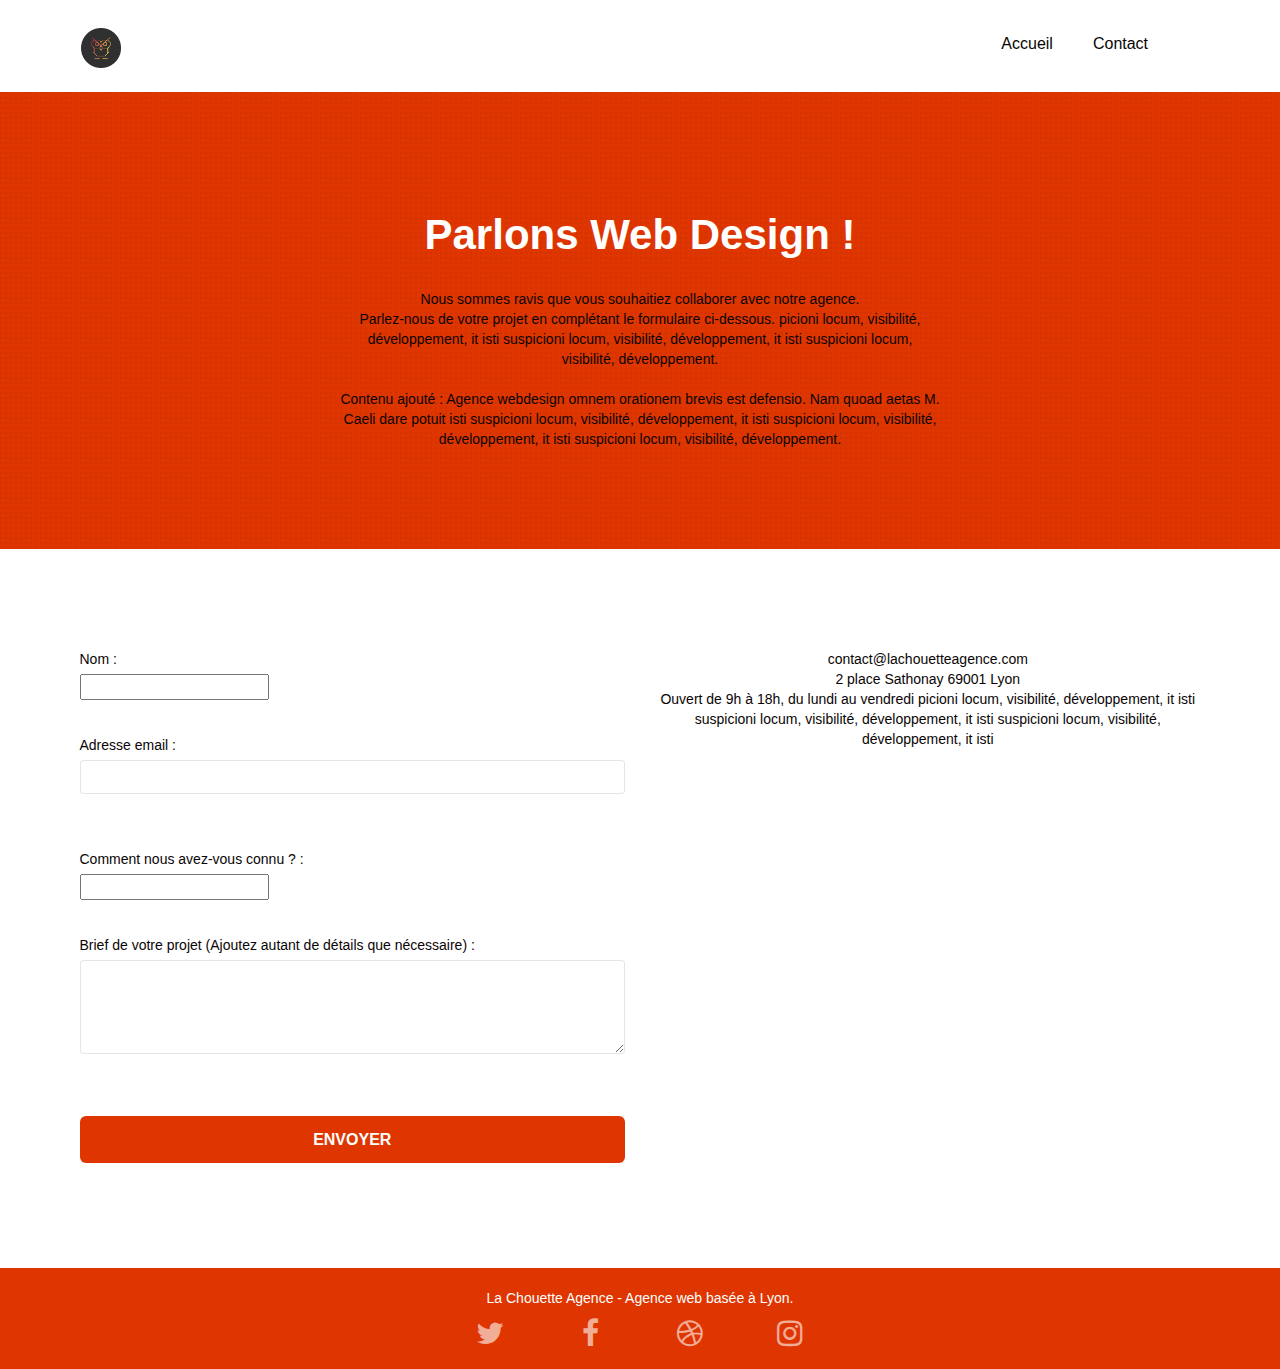
<file: contact.html>
<!doctype html>
<html lang="fr">

	<head>
		<meta charset="UTF-8">
		<title>Contactez l'Agence Web Design - La Chouette !</title>
		<meta name="description"
			content="La Chouette, Entreprise webdesign Lyon, contact, accueil professionnel et chaleureux, vous accompagne pour booster votre projet !">
		<meta name="keywords"
			content="agence design, site web, site internet, front-end, webdesign, web-design, visibilité, site animés, site dynamique, UI, UX">
		<meta name="viewport" content="width=device-width, initial-scale=1.0, viewport-fit=cover">
		<link rel="shortcut icon" type="image/png" href="favicon.jpg">


		<link rel="stylesheet" type="text/css" href="./css/bootstrap.css">
		<link rel="stylesheet" type="text/css" href="style.css">
		<link rel="stylesheet" type="text/css" href="./css/font-awesome.css">
		<link rel="stylesheet" type="text/css" href="./css/et-line.css">


		<script src="./js/jquery-2.1.0.js"></script>
		<script src="./js/bootstrap.js"></script>
		<script src="./js/blocs.js"></script>
		<script src="./js/jquery.touchSwipe.js" defer></script>
		<script src="./js/gmaps.js"></script>
	</head>

	<body>
		<!-- Principal conteneur -->
		<div class="page-container">
			<header role="banner">
				<!-- bloc-0 -->
				<div class="bloc bgc-white l-bloc" id="bloc-0">
					<div class="container bloc-sm">
						<nav class="navbar row" role="navigation">
							<div class="navbar-header">
								<a class="navbar-brand" href="index.html"><img src="img/logo.png"
										alt="logo Entreprise la chouette agence -page de contact" height="40" /></a>
								<button id="nav-toggle" type="button" class="ui-navbar-toggle navbar-toggle"
									data-toggle="collapse" data-target=".navbar-1" role="button">
									<span class="sr-only"></span><span class="icon-bar"></span><span
										class="icon-bar"></span><span class="icon-bar"></span>
								</button>
							</div>
							<div class="collapse navbar-collapse navbar-1 special-dropdown-nav">
								<ul class="site-navigation nav navbar-nav">
									<li>
										<a href="index.html">Accueil</a>
									</li>
									<li>
										<a href="contact.html">Contact</a>
									</li>
								</ul>
							</div>
						</nav>
					</div>
				</div>
				<!-- bloc-0 END -->
			</header>
		</div>
		<!-- bloc-0 END -->

		<!-- bloc-6 -->
		<main role="main">
			<div class="bloc bg-dots-bg bg-repeat bgc-atomic-tangerine d-bloc bloc-bg-texture" id="bloc-6">
				<div class="container bloc-lg">
					<div class="row">
						<div class="col-sm-12">
							<h1 class="h1p2 text-center hero-bloc-text">
								Parlons Web Design !
							</h1><br>
							<p class="text-center mg-lg tight-width-whitespace">
								Nous sommes ravis que vous souhaitiez collaborer avec notre agence.<br>
								Parlez-nous de votre projet en complétant le formulaire ci-dessous. picioni locum,
								visibilité, développement, it isti suspicioni locum,
								visibilité, développement, it isti suspicioni locum, visibilité, développement.
							</p><br>
							<p class="text-center mg-lg tight-width-whitespace">Contenu ajouté : Agence webdesign omnem
								orationem brevis est defensio. Nam quoad
								aetas M.
								Caeli dare potuit isti suspicioni locum, visibilité, développement, it isti
								suspicioni
								locum, visibilité, développement, it isti suspicioni locum, visibilité,
								développement.<br></p>
						</div>
					</div>
				</div>
			</div>
			<!-- bloc-6 END -->

			<!-- bloc-7 -->
			<div class="bloc bgc-white l-bloc" id="bloc-7">
				<div class="container bloc-lg">
					<div class="row">
						<div class="col-sm-6">

							<form action="#" id="form_1" novalidate success-msg="Your message has been sent."
								fail-msg="Sorry it seems that our mail server is not responding, Sorry for the inconvenience!">
								<div class="form-group">
									<label for="name">Nom :</label><br>
									<input type="text" id="name" name="name"><br><br>
								</div>
								<div class="form-group">
									<label for="mail">Adresse email :</label><br>
									<input type="email" class="form-control" id="mail" name="mail" required
										id="input_504"><br><br>
								</div>
								<div class="form-group">
									<label for="question">Comment nous avez-vous connu ? :</label><br>
									<input type="text" id="question" name="question"><br><br>
								</div>
								<div class="form-group">
									<label for="message">Brief de votre projet (Ajoutez autant de détails que
										nécessaire) :</label><br>
									<textarea type="text" id="message" name="message" class="form-control" rows="4"
										cols="50"></textarea><br><br>
								</div>
								<input class="bloc-button btn btn-lg btn-block cta-hero btn-atomic-tangerine"
									type="submit" value="Envoyer">
							</form>
						</div>
						<div class="col-sm-6">
							<p class="text-center mg-lg tight-width-whitespace">
								contact@lachouetteagence.com<br>2 place Sathonay 69001 Lyon<br>Ouvert de 9h à 18h,
								du
								lundi au vendredi picioni locum, visibilité, développement, it isti suspicioni
								locum,
								visibilité, développement, it isti suspicioni locum, visibilité, développement, it
								isti
							</p>
						</div>
					</div>
				</div>
			</div>
		</main>
		<!-- bloc-7 END -->

		<!-- ScrollToTop Button -->
		<a class="bloc-button btn btn-d scrollToTop" onclick="scrollToTarget('1')"><span
				class="fa fa-chevron-up"></span></a>
		<!-- ScrollToTop Button END-->

		<footer role="contentinfo">
			<!-- Footer - bloc-8 -->
			<div class="bloc bgc-atomic-tangerine d-bloc" id="bloc-8">
				<div class="container bloc-sm">
					<div class="row">
						<div class="col-sm-12">
							<p class="p2footer text-center white">La Chouette Agence - Agence web basée à Lyon.<br>
							</p>
							<div class="row row-no-gutters social">
								<div class="col-xs-3 col-sm-3">
									<div class="text-center">
										<a class="social" href="index.html"><span
												class="fa fa-twitter icon-md"></span></a>
									</div>
								</div>
								<div class="col-xs-3 col-sm-3">
									<div class="text-center">
										<a class="social" href="index.html"><span
												class="fa fa-facebook icon-md"></span></a>
									</div>
								</div>
								<div class="col-xs-3 col-sm-3">
									<div class="text-center">
										<a class="social" href="index.html"><span
												class="fa fa-dribbble icon-md"></span></a>
									</div>
								</div>
								<div class="col-xs-3 col-sm-3">
									<div class="text-center">
										<a class="social" href="index.html"><span
												class="fa fa-instagram icon-md"></span></a>
									</div>
								</div>
							</div>
						</div>
					</div>
				</div>
			</div>
			<!-- Footer - bloc-8 END -->
		</footer>
		<!-- Principal conteneur END -->
	</body>

</html>
</file>
<file: style.css>
body {
	margin : 0;
	padding : 0;
	background : #FFF;
	overflow-x : hidden;
	}
	a, button {
	transition : all 0.3s ease-in-out;
	outline : none !important ;
	}
	a:hover {
	text-decoration : none;
	cursor : pointer;
	}
	#page-loading-blocs-notifaction {
	position : fixed;
	top : 0;
	bottom : 0;
	width : 100%;
	z-index : 100000;
	background : url("img/pageload-spinner.gif") center center no-repeat #FFFFFF;
	}
	.bloc {
	width : 100%;
	clear : both;
	background : 50% 50% no-repeat;
	padding : 0 50px;
	background-size : cover;
	position : relative;
	}
	.bloc .container {
	padding-left : 0;
	padding-right : 0;
	}
	.bloc-lg {
	padding : 100px 50px;
	}
	.bloc-md {
	padding : 50px;
	}
	.bloc-sm {
	padding : 20px 50px;
	}
	.bg-center, .bg-l-edge, .bg-r-edge, .bg-t-edge, .bg-b-edge, .bg-tl-edge, .bg-bl-edge, .bg-tr-edge, .bg-br-edge, .bg-repeat {
	background-size : auto !important ;
	}
	.bg-repeat {
	background : repeat;
	}
	.bg-t-edge {
	background : top no-repeat;
	}
	.bloc-bg-texture::before {
	content : "";
	background-size : 2px 2px;
	position : absolute;
	top : 0;
	bottom : 0;
	left : 0;
	right : 0;
	}
	.texture-paper::before {
	background : url("img/texture-paper.png");
	background-size : 280px 280px;
	}
	.b-parallax {
	background-attachment : fixed;
	}
	.d-bloc {
	color : rgb(255, 255, 255, 0.7);
	}
	.d-bloc button:hover {
	color : rgb(255, 255, 255, 0.9);
	}
	.d-bloc .icon-round, .d-bloc .icon-square, .d-bloc .icon-rounded, .d-bloc .icon-semi-rounded-a, .d-bloc .icon-semi-rounded-b {
	border-color : rgb(255, 255, 255, 0.9);
	}
	.d-bloc .divider-h span {
	border-color : rgb(255, 255, 255, 0.2);
	}
	.d-bloc .a-btn, .d-bloc .navbar a, .d-bloc .navbar-brand, .d-bloc a .icon-sm, .d-bloc a .icon-md, .d-bloc a .icon-lg, .d-bloc a .icon-xl, .d-bloc h1 a, .d-bloc h2 a, .d-bloc h3 a, .d-bloc h4 a, .d-bloc h5 a, .d-bloc h6 a, .d-bloc p a {
	color : rgb(255, 255, 255, 0.6);
	}
	.d-bloc .a-btn:hover, .d-bloc .navbar a:hover, .d-bloc .navbar-brand:hover, .d-bloc a:hover .icon-sm, .d-bloc a:hover .icon-md, .d-bloc a:hover .icon-lg, .d-bloc a:hover .icon-xl, .d-bloc h1 a:hover, .d-bloc h2 a:hover, .d-bloc h3 a:hover, .d-bloc h4 a:hover, .d-bloc h5 a:hover, .d-bloc h6 a:hover, .d-bloc p a:hover {
	color : rgb(255, 255, 255, 1);
	}
	.d-bloc .navbar-toggle .icon-bar {
	background : rgb(255, 255, 255, 1);
	}
	.d-bloc .btn-wire, .d-bloc .btn-wire:hover {
	color : rgb(255, 255, 255, 1);
	border-color : rgb(255, 255, 255, 1);
	}
	.d-bloc .panel {
	color : rgb(0, 0, 0, 0.5);
	}
	.d-bloc .panel button:hover {
	color : rgb(0, 0, 0, 0.7);
	}
	.d-bloc .panel icon {
	border-color : rgb(0, 0, 0, 0.7);
	}
	.d-bloc .panel .divider-h span {
	border-color : rgb(0, 0, 0, 0.1);
	}
	.d-bloc .panel .a-btn {
	color : rgb(0, 0, 0, 0.6);
	}
	.d-bloc .panel .a-btn:hover {
	color : rgb(0, 0, 0, 1);
	}
	.d-bloc .panel .btn-wire, .d-bloc .panel .btn-wire:hover {
	color : rgb(0, 0, 0, 0.7);
	border-color : rgb(0, 0, 0, 0.3);
	}
	.d-bloc .panel, .l-bloc {
	color : rgb(0, 0, 0, 0.5);
	}
	.d-bloc .panel button:hover, .l-bloc button:hover {
	color : rgb(0, 0, 0, 0.7);
	}
	.l-bloc .icon-round, .l-bloc .icon-square, .l-bloc .icon-rounded, .l-bloc .icon-semi-rounded-a, .l-bloc .icon-semi-rounded-b {
	border-color : rgb(0, 0, 0, 0.7);
	}
	.d-bloc .panel .divider-h span, .l-bloc .divider-h span {
	border-color : rgb(0, 0, 0, 0.1);
	}
	.d-bloc .panel .a-btn, .l-bloc .a-btn, .l-bloc .navbar a, .l-bloc .navbar-brand, .l-bloc a .icon-sm, .l-bloc a .icon-md, .l-bloc a .icon-lg, .l-bloc a .icon-xl, .l-bloc h1 a, .l-bloc h2 a, .l-bloc h3 a, .l-bloc h4 a, .l-bloc h5 a, .l-bloc h6 a, .l-bloc p a {
	color : rgb(0, 0, 0, 0.6);
	}
	.d-bloc .panel .a-btn:hover, .l-bloc .a-btn:hover, .l-bloc .navbar a:hover, .l-bloc .navbar-brand:hover, .l-bloc a:hover .icon-sm, .l-bloc a:hover .icon-md, .l-bloc a:hover .icon-lg, .l-bloc a:hover .icon-xl, .l-bloc h1 a:hover, .l-bloc h2 a:hover, .l-bloc h3 a:hover, .l-bloc h4 a:hover, .l-bloc h5 a:hover, .l-bloc h6 a:hover, .l-bloc p a:hover {
	color : rgb(0, 0, 0, 1);
	}
	.l-bloc .navbar-toggle .icon-bar {
	color : rgb(0, 0, 0, 0.6);
	}
	.d-bloc .panel .btn-wire, .d-bloc .panel .btn-wire:hover, .l-bloc .btn-wire, .l-bloc .btn-wire:hover {
	color : rgb(0, 0, 0, 0.7);
	border-color : rgb(0, 0, 0, 0.3);
	}
	.voffset {
	margin-top : 30px;
	}
	.voffset-lg {
	margin-top : 80px;
	}
	.row-no-gutters {
	margin-right : 0;
	margin-left : 0;
	}
	.row.row-no-gutters > [class^="col-"], .row.row-no-gutters > [class*=" col-"] {
	padding-right : 0;
	padding-left : 0;
	}
	#bloc-1-hero h1 {
	font-size : 32px;
	}
	.navbar {
	margin-bottom : 0;
	z-index : 1;
	}
	.navbar-brand {
	height : auto;
	padding : 3px 15px;
	font-size : 25px;
	font-weight : normal;
	font-weight : 600;
	line-height : 44px;
	}
	.navbar-brand img {
	max-height : 200px;
	margin : 0 5px 0 0;
	display : inline-block;
	}
	.navbar-brand img[src$="svg"] {
	min-width : 100px;
	}
	.nav-center .navbar-brand img {
	margin : 0;
	}
	.navbar .nav {
	padding-top : 2px;
	margin-right : -16px;
	float : right;
	z-index : 1;
	}
	.nav > li {
	float : left;
	margin-top : 4px;
	font-size : 16px;
	margin-right : 10px;
	}
	.navbar-nav .open .dropdown-menu > li > a {
	text-align : inherit;
	}
	.nav > li a:hover, .nav > li a:focus {
	background : transparent;
	}
	.navbar-toggle {
	margin : 10px 10px 0 0;
	border : 0;
	}
	.navbar-toggle:hover {
	background : transparent !important ;
	}
	.navbar-toggle .icon-bar {
	background-color : rgb(0, 0, 0, 0.5);
	width : 26px;
	}
	.nav-invert .navbar .nav {
	float : left;
	}
	.nav-invert .navbar-header, .nav-invert .navbar-brand {
	position : relative;
	z-index : 2;
	}
	@media (min-width: 768px) {
	.site-navigation {
	position : absolute;
	top : 40%;
	right : 5%;
	transform : translate(0,-50%);
	}
	.nav > li .dropdown-menu a, .nav > li .dropdown-menu a:hover {
	color : #484848;
	}
	.nav-invert .site-navigation {
	left : 0;
	right : 0;
	}
	.nav-center {
	text-align : center;
	}
	.nav-center .navbar-header {
	width : 100%;
	}
	.nav-center .navbar-header, .nav-center .navbar-brand, .nav-center .nav > li {
	float : none;
	display : inline-block;
	}
	.nav-center .site-navigation {
	position : relative;
	width : 100%;
	right : 0;
	margin-right : 0;
	margin-top : 20px;
	}
	.nav-center.mini-nav .navbar-toggle {
	float : none;
	margin : 10px auto 0;
	}
	}
	.nav > li > .dropdown a {
	background : none !important ;
	display : block;
	padding : 14px 15px;
	}
	nav .caret {
	margin : 0 5px;
	}
	.dropdown-menu .dropdown-menu {
	top : -8px;
	left : 100%;
	}
	.dropdown-menu .dropmenu-flow-right {
	top : 100%;
	left : 0;
	margin-left : -1px;
	border-top-left-radius : 0;
	border-top-right-radius : 0;
	}
	.dropdown-menu .dropdown span {
	border : black solid 4px;
	border-top-color : transparent;
	border-right-color : transparent;
	border-bottom-color : transparent;
	margin : 6px -5px 0 0 !important ;
	float : right;
	}
	.mg-md {
	margin-top : 10px;
	margin-bottom : 20px;
	}
	.mg-lg {
	margin-top : 10px;
	margin-bottom : 40px;
	}
	.btn {
	margin : 0 5px 5px 0;
	}
	.btn.pull-right {
	margin : 0 5px 5px;
	}
	.btn-d, .btn-d:hover, .btn-d:focus {
	color : #FFF;
	background : rgb(0, 0, 0, 0.3);
	}
	button {
	outline : none !important ;
	}
	.btn-rd {
	border-radius : 40px;
	}
	.btn-clean {
	border : rgb(0, 0, 0, 0.08) solid 1px;
	border-bottom-color : rgb(0, 0, 0, 0.1);
	text-shadow : 0 1px 0 rgb(0, 0, 1, 0.1);
	box-shadow : 0 1px 3px rgb(0, 0, 1, 0.25), 0 1px 0 0 rgb(255, 255, 255, 0.15) inset;
	}
	.icon-md {
	font-size : 30px !important ;
	}
	.icon-lg {
	font-size : 60px !important ;
	}
	.sm-shadow {
	text-shadow : 0 1px 2px rgb(0, 0, 0, 0.3);
	}
	.panel-sq, .panel-sq .panel-heading, .panel-sq .panel-footer {
	border-radius : 0;
	}
	.panel-rd {
	border-radius : 30px;
	}
	.panel-rd .panel-heading {
	border-radius : 29px 29px 0 0;
	}
	.panel-rd .panel-footer {
	border-radius : 0 0 29px 29px;
	}
	.form-control {
	border-color : rgb(0, 0, 0, 0.1);
	box-shadow : none;
	}
	.scrollToTop {
	width : 40px;
	height : 40px;
	position : fixed;
	bottom : 20px;
	right : 20px;
	visibility : hidden;
	z-index : 500;
	transition : all 0.3s ease-in-out;
	}
	.scrollToTop span {
	margin-top : 6px;
	}
	.showScrollTop {
	font-size : 14px;
	opacity : 1;
	}
	a[data-lightbox] {
	position : relative;
	display : block;
	text-align : center;
	}
	a[data-lightbox]:hover::before {
	content : "+";
	font-family : "HelveticaNeue-Light", "Helvetica Neue Light", "Helvetica Neue", Helvetica, Arial;
	font-size : 32px;
	width : 50px;
	height : 50px;
	margin-left : -25px;
	border-radius : 50%;
	background : rgb(0, 0, 0, 0.6);
	color : #FFF;
	font-weight : 100;
	z-index : 1;
	position : absolute;
	top : 50%;
	transform : translateY(-50%);
	}
	a[data-lightbox]:hover img {
	opacity : 0.6;
	animation-fill-mode : none;
	}
	#lightbox-modal {
	display : flex;
	align-items : center;
	}
	#lightbox-modal .modal-dialog {
	width : 90%;
	max-width : 900px;
	margin : 0 auto 0;
	}
	#lightbox-modal .modal-dialog img {
	max-height : 90vh;
	margin : 0 auto;
	}
	.lightbox-caption {
	padding : 20px;
	color : #FFF;
	background : rgb(0, 0, 0, 0.5);
	position : absolute;
	left : 15px;
	right : 15px;
	bottom : 5px;
	}
	.close-lightbox {
	color : #FFF;
	font-size : 30px;
	position : absolute;
	top : 20px;
	right : 20px;
	z-index : 20;
	background : rgb(0, 0, 0, 0.5);
	border : none;
	line-height : 30px;
	padding : 0 9px 5px;
	opacity : 0.3;
	}
	.close-lightbox:hover, .next-lightbox:hover, .prev-lightbox:hover {
	opacity : 1.0;
	color : #FFF;
	}
	.next-lightbox, .prev-lightbox {
	font-size : 20px;
	color : rgb(255, 255, 255, 0.9);
	background : rgb(0, 0, 0, 0.5);
	transition : all 0.2s ease-in-out;
	position : absolute;
	top : 45%;
	z-index : 1;
	opacity : 0.4;
	}
	.next-lightbox {
	padding : 6px 8px 1px 13px;
	right : 25px;
	}
	.prev-lightbox {
	padding : 6px 13px 1px 10px;
	left : 25px;
	}
	.snapshot-lb .modal-body {
	padding-bottom : 45px;
	}
	.snapshot-lb .lightbox-caption {
	padding : 0;
	color : rgb(0, 0, 0, 0.5);
	background : none;
	}
	h1, h2, h3, h4, h5, h6, p, label, .btn, a {
	font-family : "helvetica";
	font-weight : 400;
	color : #0A0505 !important ;
	}
	.container {
	max-width : 95%;
	}
	.hero-bloc-text {
	font-size : 38px;
	}
	.hero-bloc-text-sub {
	font-size : 36px;
	}
	.statement-bloc-text {
	line-height : 26px;
	font-style : italic;
	font-size : 20px;
	text-align : center;
	font-weight : lighter;
	max-width : 520px;
	margin : auto auto auto auto;
	}
	p {
	font-size : 1em;
	}
	.tight-width-whitespace {
	max-width : 600px;
	margin : auto auto auto auto;
	}
	.h1 {
	font-size : 50px;
	font-family : "Open Sans";
	}
	.cta-hero {
	margin-top : 22px;
	color : #FFFFFF !important ;
	text-transform : uppercase;
	padding : 12px 28px 12px 28px;
	font-size : 16px;
	font-weight : 700;
	}
	.social {
	max-width : 400px;
	margin : auto auto auto auto;
	}
	h2 {
	font-size : 1.8em;
	line-height : 1.4em;
	}
	h3 {
	font-size : 1.7em;
	text-transform : uppercase;
	font-weight : 700;
	color : #333333 !important ;
	}
	.med-width-whitespace {
	max-width : 800px;
	margin : auto auto auto auto;
	box-shadow : 0 0 0 #000000;
	}
	h1 {
	color : #333333 !important ;
	}
	h1.h1p2 {
	color : white !important ;
	font-size : 3em;
	font-weight : 700;
	}
	h4 {
	color : #333333 !important ;
	}
	.icons {
	margin-bottom : 14px;
	margin-top : 24px;
	}
	.white {
	color : #FFFFFF !important ;
	}
	.portfolio-thumb {
	margin-bottom : 24px;
	}
	.portfolio-row {
	margin-bottom : 44px;
	margin-top : 50px;
	}
	.avatar {
	box-shadow : 0 4px 9px rgb(0, 0, 0, 0.3);
	}
	.black-background {
	background-color : rgb(165, 147, 99, 0.7);
	padding : 40px 40px 40px 40px;
	}
	.bold-link {
	font-weight : 900;
	text-decoration : underline !important ;
	}
	.bgc-white {
	background-color : #FFFFFF;
	}
	.bgc-dark-slate-blue {
	background-color : #364577;
	}
	.bgc-atomic-tangerine {
	background-color : #DF3601;
	font-weight : 600;
	}
	.tc-white {
	color : white !important ;
	font-weight : 700;
	}
	.colwhite {
	color : white !important ;
	}
	.colrouge {
	color : #DF3601 !important ;
	}
	.btn-atomic-tangerine {
	background : #DF3601;
	color : #FFFFFF !important ;
	}
	.btn-atomic-tangerine:hover {
	background : #DF3601 !important ;
	color : #FFFFFF !important ;
	}
	.ltc-white {
	color : #FFFFFF !important ;
	}
	.ltc-white:hover {
	color : #cccccc !important ;
	}
	.ltc-atomic-tangerine {
	color : #DF3601 !important ;
	}
	.ltc-atomic-tangerine:hover {
	color : #DF3601 !important ;
	}
	.icon-dark-slate-blue {
	color : #364577 !important ;
	border-color : #364577 !important ;
	}
	.bg-dots-bg {
	background-image : url("img/dots-bg.png");
	}
	.bg-lines-h2-bg {
	background-image : url("img/lines-h2-bg.jpg");
	}
	.bg-banniere {
	background-image : url("img/la-chouette-agence-banniere.jpg");
	}
	.bg-presentation {
	background-image : url("img/image-de-presentation.jpg");
	}
	@media (max-width: 1024px) {
	.bloc {
	padding-left : 20px;
	padding-right : 20px;
	}
	.bloc.full-width-bloc, .bloc-tile-2.full-width-bloc .container, .bloc-tile-3.full-width-bloc .container, .bloc-tile-4.full-width-bloc .container {
	padding-left : 0;
	padding-right : 0;
	}
	}
	@media (max-width: 992px) and (min-width: 768px) {
	.navbar .nav {
	max-width : 60%;
	}
	.nav-center.navbar .nav {
	max-width : 100%;
	}
	}
	@media only screen and (device-width) and (device-width) and (orientation: landscape) {
	.b-parallax {
	background-attachment : scroll;
	}
	}
	@media only screen and (device-width) and (device-width) {
	.b-parallax {
	background-attachment : scroll;
	}
	}
	@media (max-width: 991px) {
	.container {
	width : 100%;
	}
	.b-parallax {
	background-attachment : scroll;
	}
	.page-container, #hero-bloc {
	overflow-x : hidden;
	position : relative;
	}
	.bloc-group, .bloc-group .bloc {
	display : block;
	width : 100%;
	}
	.bloc-fill-screen .fill-bloc-top-edge, .bloc-fill-screen .fill-bloc-bottom-edge {
	padding : 0 20px;
	}
	}
	@media (max-width: 767px) {
	.page-container {
	overflow-x : hidden;
	position : relative;
	}
	.p2footer {
	font-size : 2em;
	font-weight : 500;
	}
	.h1index {
	font-size : 2em;
	font-weight : 500;
	}
	h1, h2, h3, h4, h5, h6, p, #disqus_thread {
	padding-left : 10px !important ;
	padding-right : 10px !important ;
	}
	.b-parallax {
	background-attachment : scroll;
	}
	.navbar .nav {
	border-top : 1px solid rgb(0, 0, 0, 0.2);
	float : none !important ;
	}
	.navbar.row {
	margin-left : 0;
	margin-right : 0;
	}
	.site-navigation {
	position : inherit;
	transform : none;
	}
	.nav > li {
	margin-top : 0;
	border-bottom : 1px solid rgb(0, 0, 0, 0.1);
	background : rgb(0, 0, 0, 0.05);
	text-align : left;
	width : 100%;
	}
	.nav > li:hover {
	background : rgb(0, 0, 0, 0.08);
	}
	.dropdown .dropdown a .caret {
	float : none;
	margin : 5px 0 0 10px !important ;
	border : black solid 4px;
	border-bottom-color : transparent;
	border-right-color : transparent;
	border-left-color : transparent;
	}
	#hero-bloc .navbar .nav {
	background : rgb(0, 0, 0, 0.8);
	}
	#hero-bloc .navbar .nav a {
	color : rgb(255, 255, 255, 0.6);
	}
	.hero {
	padding : 50px 0;
	}
	.hero-nav {
	left : -1px;
	right : -1px;
	}
	.navbar-collapse {
	padding : 0;
	overflow-x : hidden;
	box-shadow : none;
	}
	.navbar-brand img {
	max-height : 40px;
	width : auto;
	}
	.nav-invert .navbar-header {
	float : none;
	width : 100%;
	}
	.nav-invert .navbar-toggle {
	float : left;
	margin-left : 10px;
	}
	.bloc {
	padding-left : 0;
	padding-right : 0;
	}
	.bloc-xxl, .bloc-xl, .bloc-lg {
	padding : 40px 0;
	}
	.bloc-sm, .bloc-md {
	padding-left : 0;
	padding-right : 0;
	}
	.bloc-tile-2 .container, .bloc-tile-3 .container, .bloc-tile-4 .container, .bloc-fill-screen .fill-bloc-top-edge, .bloc-fill-screen .fill-bloc-bottom-edge {
	padding-left : 0;
	padding-right : 0;
	}
	.a-block {
	padding : 0 10px;
	}
	.btn-dwn {
	display : none;
	}
	.voffset {
	margin-top : 5px;
	}
	.voffset-md {
	margin-top : 20px;
	}
	.voffset-lg {
	margin-top : 30px;
	}
	form {
	padding : 5px;
	}
	.close-lightbox {
	display : inline-block;
	}
	.blocsapp-device-iphone5 {
	background-size : 216px 425px;
	padding-top : 60px;
	width : 216px;
	height : 425px;
	}
	.blocsapp-device-iphone5 img {
	width : 180px;
	height : 320px;
	}
	.bloc-mob-center-text {
	text-align : center;
	}
	}
	@media (max-width: 425px) {
	.bloc {
	padding-left : 0;
	padding-right : 0;
	}
	.p2footer {
		font-size : 1.5em;
		font-weight : 500;
		}
	.h1index {
		font-size : 2em;
		font-weight : 500;
		}
	.h2indexpret {
		font-size : 2em;
		font-weight : 700;
		}
	}
	/* @media (max-width: 375px) {
		
		.p2footer {
			font-size : 4em;
			font-weight : 500;
			}
		.h1index {
			font-size : 4em;
			font-weight : 500;
			}
			.h2indexpret{
				font-size : 3em;
				font-weight : 700;
				}
		} */
</file>
<file: css/et-line.css>
@font-face {
    font-family: et-line;
    src: url(../fonts/et-line.eot);
    src: url(../fonts/et-line.eot?#iefix) format('embedded-opentype'), url(../fonts/et-line.woff) format('woff'), url(../fonts/et-line.ttf) format('truetype'), url(../fonts/et-line.svg#et-line) format('svg');
    font-weight: 400;
    font-style: normal
}

.et-icon-adjustments,
.et-icon-alarmclock,
.et-icon-anchor,
.et-icon-aperture,
.et-icon-attachment,
.et-icon-bargraph,
.et-icon-basket,
.et-icon-beaker,
.et-icon-bike,
.et-icon-book-open,
.et-icon-briefcase,
.et-icon-browser,
.et-icon-calendar,
.et-icon-camera,
.et-icon-caution,
.et-icon-chat,
.et-icon-circle-compass,
.et-icon-clipboard,
.et-icon-clock,
.et-icon-cloud,
.et-icon-compass,
.et-icon-desktop,
.et-icon-dial,
.et-icon-document,
.et-icon-documents,
.et-icon-download,
.et-icon-dribbble,
.et-icon-edit,
.et-icon-envelope,
.et-icon-expand,
.et-icon-facebook,
.et-icon-flag,
.et-icon-focus,
.et-icon-gears,
.et-icon-genius,
.et-icon-gift,
.et-icon-global,
.et-icon-globe,
.et-icon-googleplus,
.et-icon-grid,
.et-icon-happy,
.et-icon-hazardous,
.et-icon-heart,
.et-icon-hotairballoon,
.et-icon-hourglass,
.et-icon-key,
.et-icon-laptop,
.et-icon-layers,
.et-icon-lifesaver,
.et-icon-lightbulb,
.et-icon-linegraph,
.et-icon-linkedin,
.et-icon-lock,
.et-icon-magnifying-glass,
.et-icon-map,
.et-icon-map-pin,
.et-icon-megaphone,
.et-icon-mic,
.et-icon-mobile,
.et-icon-newspaper,
.et-icon-notebook,
.et-icon-paintbrush,
.et-icon-paperclip,
.et-icon-pencil,
.et-icon-phone,
.et-icon-picture,
.et-icon-pictures,
.et-icon-piechart,
.et-icon-presentation,
.et-icon-pricetags,
.et-icon-printer,
.et-icon-profile-female,
.et-icon-profile-male,
.et-icon-puzzle,
.et-icon-quote,
.et-icon-recycle,
.et-icon-refresh,
.et-icon-ribbon,
.et-icon-rss,
.et-icon-sad,
.et-icon-scissors,
.et-icon-scope,
.et-icon-search,
.et-icon-shield,
.et-icon-speedometer,
.et-icon-strategy,
.et-icon-streetsign,
.et-icon-tablet,
.et-icon-target,
.et-icon-telescope,
.et-icon-toolbox,
.et-icon-tools,
.et-icon-tools-2,
.et-icon-trophy,
.et-icon-tumblr,
.et-icon-twitter,
.et-icon-upload,
.et-icon-video,
.et-icon-wallet,
.et-icon-wine {
    font-family: et-line;
    speak: none;
    font-style: normal;
    font-weight: 400;
    font-variant: normal;
    text-transform: none;
    line-height: 1;
    -webkit-font-smoothing: antialiased;
    -moz-osx-font-smoothing: grayscale;
    display: inline-block
}

.et-icon-mobile:before {
    content: "\e000"
}

.et-icon-laptop:before {
    content: "\e001"
}

.et-icon-desktop:before {
    content: "\e002"
}

.et-icon-tablet:before {
    content: "\e003"
}

.et-icon-phone:before {
    content: "\e004"
}

.et-icon-document:before {
    content: "\e005"
}

.et-icon-documents:before {
    content: "\e006"
}

.et-icon-search:before {
    content: "\e007"
}

.et-icon-clipboard:before {
    content: "\e008"
}

.et-icon-newspaper:before {
    content: "\e009"
}

.et-icon-notebook:before {
    content: "\e00a"
}

.et-icon-book-open:before {
    content: "\e00b"
}

.et-icon-browser:before {
    content: "\e00c"
}

.et-icon-calendar:before {
    content: "\e00d"
}

.et-icon-presentation:before {
    content: "\e00e"
}

.et-icon-picture:before {
    content: "\e00f"
}

.et-icon-pictures:before {
    content: "\e010"
}

.et-icon-video:before {
    content: "\e011"
}

.et-icon-camera:before {
    content: "\e012"
}

.et-icon-printer:before {
    content: "\e013"
}

.et-icon-toolbox:before {
    content: "\e014"
}

.et-icon-briefcase:before {
    content: "\e015"
}

.et-icon-wallet:before {
    content: "\e016"
}

.et-icon-gift:before {
    content: "\e017"
}

.et-icon-bargraph:before {
    content: "\e018"
}

.et-icon-grid:before {
    content: "\e019"
}

.et-icon-expand:before {
    content: "\e01a"
}

.et-icon-focus:before {
    content: "\e01b"
}

.et-icon-edit:before {
    content: "\e01c"
}

.et-icon-adjustments:before {
    content: "\e01d"
}

.et-icon-ribbon:before {
    content: "\e01e"
}

.et-icon-hourglass:before {
    content: "\e01f"
}

.et-icon-lock:before {
    content: "\e020"
}

.et-icon-megaphone:before {
    content: "\e021"
}

.et-icon-shield:before {
    content: "\e022"
}

.et-icon-trophy:before {
    content: "\e023"
}

.et-icon-flag:before {
    content: "\e024"
}

.et-icon-map:before {
    content: "\e025"
}

.et-icon-puzzle:before {
    content: "\e026"
}

.et-icon-basket:before {
    content: "\e027"
}

.et-icon-envelope:before {
    content: "\e028"
}

.et-icon-streetsign:before {
    content: "\e029"
}

.et-icon-telescope:before {
    content: "\e02a"
}

.et-icon-gears:before {
    content: "\e02b"
}

.et-icon-key:before {
    content: "\e02c"
}

.et-icon-paperclip:before {
    content: "\e02d"
}

.et-icon-attachment:before {
    content: "\e02e"
}

.et-icon-pricetags:before {
    content: "\e02f"
}

.et-icon-lightbulb:before {
    content: "\e030"
}

.et-icon-layers:before {
    content: "\e031"
}

.et-icon-pencil:before {
    content: "\e032"
}

.et-icon-tools:before {
    content: "\e033"
}

.et-icon-tools-2:before {
    content: "\e034"
}

.et-icon-scissors:before {
    content: "\e035"
}

.et-icon-paintbrush:before {
    content: "\e036"
}

.et-icon-magnifying-glass:before {
    content: "\e037"
}

.et-icon-circle-compass:before {
    content: "\e038"
}

.et-icon-linegraph:before {
    content: "\e039"
}

.et-icon-mic:before {
    content: "\e03a"
}

.et-icon-strategy:before {
    content: "\e03b"
}

.et-icon-beaker:before {
    content: "\e03c"
}

.et-icon-caution:before {
    content: "\e03d"
}

.et-icon-recycle:before {
    content: "\e03e"
}

.et-icon-anchor:before {
    content: "\e03f"
}

.et-icon-profile-male:before {
    content: "\e040"
}

.et-icon-profile-female:before {
    content: "\e041"
}

.et-icon-bike:before {
    content: "\e042"
}

.et-icon-wine:before {
    content: "\e043"
}

.et-icon-hotairballoon:before {
    content: "\e044"
}

.et-icon-globe:before {
    content: "\e045"
}

.et-icon-genius:before {
    content: "\e046"
}

.et-icon-map-pin:before {
    content: "\e047"
}

.et-icon-dial:before {
    content: "\e048"
}

.et-icon-chat:before {
    content: "\e049"
}

.et-icon-heart:before {
    content: "\e04a"
}

.et-icon-cloud:before {
    content: "\e04b"
}

.et-icon-upload:before {
    content: "\e04c"
}

.et-icon-download:before {
    content: "\e04d"
}

.et-icon-target:before {
    content: "\e04e"
}

.et-icon-hazardous:before {
    content: "\e04f"
}

.et-icon-piechart:before {
    content: "\e050"
}

.et-icon-speedometer:before {
    content: "\e051"
}

.et-icon-global:before {
    content: "\e052"
}

.et-icon-compass:before {
    content: "\e053"
}

.et-icon-lifesaver:before {
    content: "\e054"
}

.et-icon-clock:before {
    content: "\e055"
}

.et-icon-aperture:before {
    content: "\e056"
}

.et-icon-quote:before {
    content: "\e057"
}

.et-icon-scope:before {
    content: "\e058"
}

.et-icon-alarmclock:before {
    content: "\e059"
}

.et-icon-refresh:before {
    content: "\e05a"
}

.et-icon-happy:before {
    content: "\e05b"
}

.et-icon-sad:before {
    content: "\e05c"
}

.et-icon-facebook:before {
    content: "\e05d"
}

.et-icon-twitter:before {
    content: "\e05e"
}

.et-icon-googleplus:before {
    content: "\e05f"
}

.et-icon-rss:before {
    content: "\e060"
}

.et-icon-tumblr:before {
    content: "\e061"
}

.et-icon-linkedin:before {
    content: "\e062"
}

.et-icon-dribbble:before {
    content: "\e063"
}
</file>
